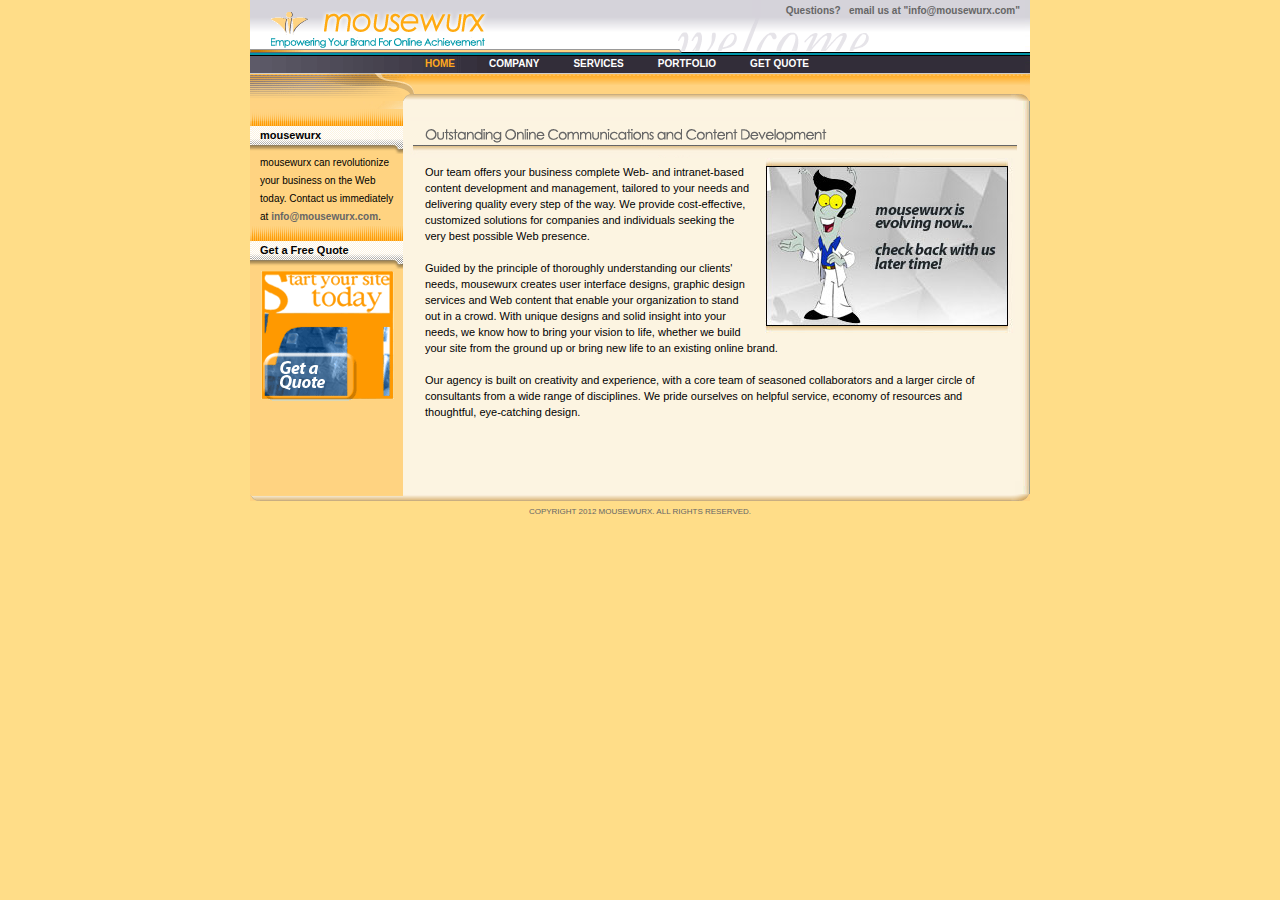
<file: index.html>
<!DOCTYPE HTML PUBLIC "-//W3C//DTD HTML 4.01 Transitional//EN" "http://www.w3.org/TR/html4/loose.dtd">

<html>

<head>

	<title>:: mousewurx ::</title>

	<meta http-equiv="Content-Type" CONTENT="text/html; charset=iso-8859-1">

	<meta name="keywords" content="mousewurx, mousewurx.com">

	<meta name="description" content="">

	<link rel="stylesheet" media="all" type="text/css" href="/css/default.css">

</head>

<body>

	<div id="container">

		<div id="header">

			<div class="header">Questions?&nbsp;&nbsp; email us at "<a
					href="mailto:info@mousewurx.com">info@mousewurx.com</a>"</div>

		</div>

		<div id="nav">

			<ul>

				<li id="navfont">HOME</li>

				<li><a href="/company/index.html" class="navfont">COMPANY</a></li>

				<li><a href="/services/index.html" class="navfont">SERVICES</a></li>

				<li><a href="/portfolio/index.html" class="navfont">PORTFOLIO</a></li>

				<li><a href="/quote/index.html" class="navfont">GET QUOTE</a></li>

			</ul>

		</div>

		<div id="navbottom"></div>

		<div id="bgtop"></div>

		<div id="left">

			<div class="lefttop">mousewurx</div>

			<div class="left01">mousewurx can revolutionize your business on the Web today. Contact us immediately at <a
					href="mailto:info@mousewurx.com"><strong>info@mousewurx.com</strong></a>.</div>

			<div class="leftmiddle">Get a Free Quote</div>

			<div class="left02"><a href="/quote/quote.html"><img src="/images/left_quote.gif" width="135" height="132"
						border="0"></a></div>

		</div>

		<div id="main">

			<div class="maintop"></div>

			<div class="main01"><img src="/images/thumbnail_00.jpg" width="250" height="175" border="0"
					style="margin-left:10px; " align="right"><img src="/images/shim.gif" width="1" height="6" border="0"><br />

				Our team offers your business complete Web- and intranet-based content development and management, tailored to
				your needs and delivering quality every step of the way.

				We provide cost-effective, customized solutions for companies and individuals seeking the very best possible Web
				presence.<br /><br />

				Guided by the principle of thoroughly understanding our clients' needs, mousewurx creates user interface
				designs, graphic design services and Web content that enable your organization to stand out in a crowd.

				With unique designs and solid insight into your needs, we know how to bring your vision to life, whether we
				build your site from the ground up or bring new life to an existing online brand.<br /><br />

				Our agency is built on creativity and experience, with a core team of seasoned collaborators and a larger circle
				of consultants from a wide range of disciplines.

				We pride ourselves on helpful service, economy of resources and thoughtful, eye-catching design.

			</div>

			<div id="clearfooter"></div>

		</div>

		<div id="footer">

			<div id="bgbottom"></div>

			<div class="footer">COPYRIGHT 2012 MOUSEWURX. ALL RIGHTS RESERVED.</div>

		</div>

	</div>

</body>

</html>
</file>
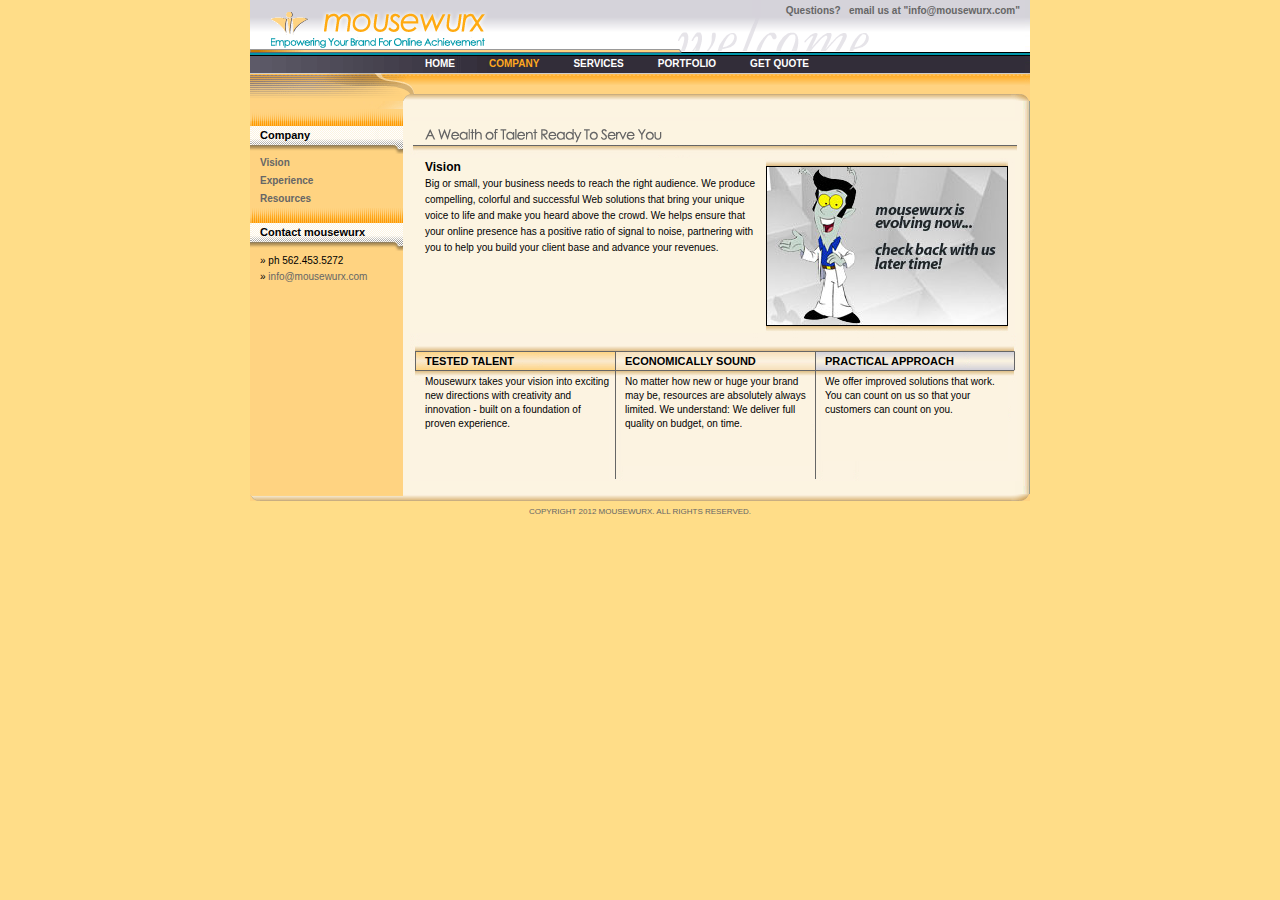
<file: company/index.html>
<!DOCTYPE HTML PUBLIC "-//W3C//DTD HTML 4.01 Transitional//EN" "http://www.w3.org/TR/html4/loose.dtd">
<html>
  <head>
    <title>:: mousewurx ::</title>
	<meta http-equiv="Content-Type" CONTENT="text/html; charset=iso-8859-1">
	<meta name="keywords" content="mousewurx, mousewurx.com">
	<meta name="description" content="">
	<link rel="stylesheet" media="all" type="text/css" href="/css/default.css">
	<script type="text/javascript" src="cs1.js"></script>
	<!-- GOOGLE ANALYTICS START -->
	<script type="text/javascript">
  	var _gaq = _gaq || [];
  	_gaq.push(['_setAccount', 'UA-34902167-1']);
  	_gaq.push(['_setDomainName', 'mousewurx.com']);
  	_gaq.push(['_trackPageview']);
  	(function() {
    	var ga = document.createElement('script'); ga.type = 'text/javascript'; ga.async = true;
    	ga.src = ('https:' == document.location.protocol ? 'https://ssl' : 'http://www') + '.google-analytics.com/ga.js';
    	var s = document.getElementsByTagName('script')[0]; s.parentNode.insertBefore(ga, s);
  	})();
	</script>
	<!-- GOOGLE ANALYTICS END -->
  </head>
  <body>
    <div id="container">
	  <div id="header">
	    <div class="header">Questions?&nbsp;&nbsp; email us at "<a href="mailto:info@mousewurx.com">info@mousewurx.com</a>"</div>
	  </div>
	  <div id="nav">
	    <ul>
	    <li><a href="/index.html" class="navfont">HOME</a></li>
	    <li id="navfont">COMPANY</li>
	    <li><a href="/services/index.html" class="navfont">SERVICES</a></li>
	    <li><a href="/portfolio/index.html" class="navfont">PORTFOLIO</a></li>
	    <li><a href="/quote/index.html" class="navfont">GET QUOTE</a></li>
	    </ul>
	  </div>
	  <div id="navbottom"></div>
	  <div id="bgtop"></div>
	  <div id="left">
	    <div class="lefttop">Company</div>
	    <div id="tablist" class="left02">
		  <a href="" onclick="return expandcontent('sc1', this)">Vision</a><br />
		  <a href="" onclick="return expandcontent('sc2', this)">Experience</a><br />
		  <a href="" onclick="return expandcontent('sc3', this)">Resources</a>
	    </div>
	    <div class="leftmiddle">Contact mousewurx</div>
		<div class="left03">
		  &raquo; ph 562.453.5272<br />
		  &raquo; <a href="mailto:info@mousewurx.com">info@mousewurx.com</a>
		</div>
	  </div>
	  <div id="main">
	    <div class="maintop_company"></div>
		<div id="tabcontentcontainer" class="main01">
		  <div id="sc1" class="tabcontent">
			<div class="main01_a">
			  <span class="text01">Vision</span><br />
			  Big or small, your business needs to reach the right audience. We produce compelling, colorful and successful Web solutions that bring your unique voice to life and make you heard above the crowd.
			  We helps ensure that your online presence has a positive ratio of signal to noise, partnering with you to help you build your client base and advance your revenues.
			</div>
			<div class="main01_b"><img src="/images/thumbnail_000.jpg" width="240" height="158" alt="" border="0"></div>
		  </div>
		  <div id="sc2" class="tabcontent">
			<div class="main01_a">
			  <span class="text01">Experience</span><br />
			  Personalized service by professionals: That's what mousewurx brings you every day. Our extensive experience in multiple fields of Web and content production is ready for you to harness and put to work where you need it.
			  We offer exceptional design sensibility, reliable hosting services and rock solid technical compatibility with an emphasis on results.
			</div>
			<div class="main01_b"><img src="/images/thumbnail_000.jpg" width="240" height="158" alt="" border="0"></div>
		  </div>
		  <div id="sc3" class="tabcontent">
			<div class="main01_a">
			  <span class="text01">Resources</span><br />
			  Mousewurx unites the talents of a unique mix of producers, designers, developers and writers with a single goal in mind:
			  To create superior quality websites at an affordable cost. You'll be amazed at what we can do for your brand.
			</div>
			<div class="main01_b"><img src="/images/thumbnail_000.jpg" width="240" height="158" alt="" border="0"></div>
		  </div>
		</div>
	    <div class="mainbottom">
		  <div class="mainbottom_a">
			<span class="mainbottom_title">TESTED TALENT</span><br />
			Mousewurx takes your vision into exciting new directions with creativity and innovation - built on a foundation of proven experience.
		  </div>
		  <div class="mainbottom_b">
			<span class="mainbottom_title">ECONOMICALLY SOUND</span><br />
			No matter how new or huge your brand may be, resources are absolutely always limited. We understand: We deliver full quality on budget, on time.
		  </div>
		  <div class="mainbottom_c">
			<span class="mainbottom_title">PRACTICAL APPROACH</span><br />
			We offer improved solutions that work. You can count on us so that your customers can count on you.
		  </div>
		</div>
		<div id="clearfooter"></div>
	  </div>
	  <div id="footer">
	    <div id="bgbottom"></div>
		<div class="footer">COPYRIGHT 2012 MOUSEWURX. ALL RIGHTS RESERVED.</div>
	  </div>
    </div>
  </body>
</html>
</file>
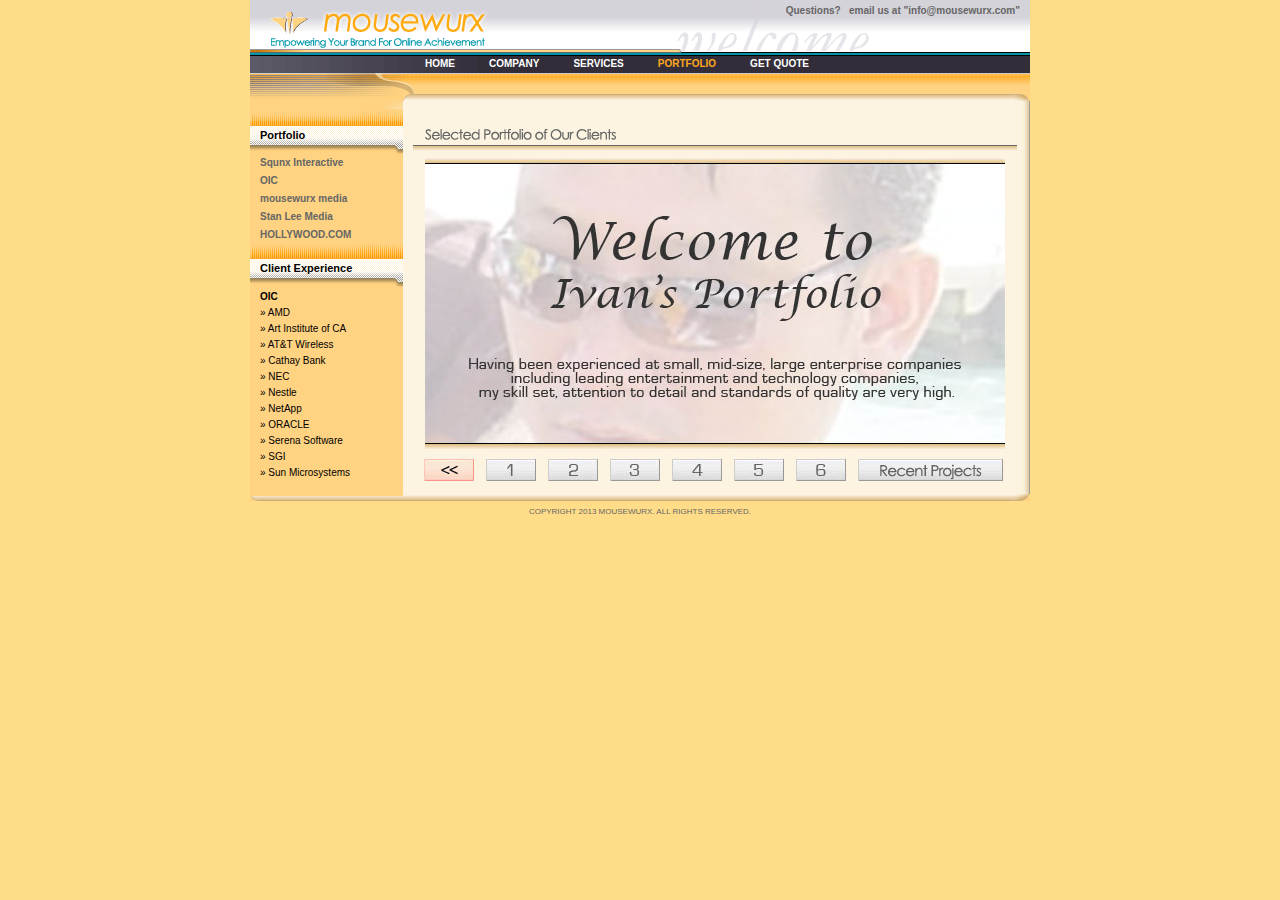
<file: portfolio/index.html>
<!DOCTYPE HTML PUBLIC "-//W3C//DTD HTML 4.01 Transitional//EN" "http://www.w3.org/TR/html4/loose.dtd">
<html>
  <head>
    <title>:: mousewurx ::</title>
	<meta http-equiv="Content-Type" CONTENT="text/html; charset=iso-8859-1">
	<meta name="keywords" content="mousewurx, mousewurx.com">
	<meta name="description" content="">
	<link rel="stylesheet" media="all" type="text/css" href="/css/default.css">
	<script type="text/javascript" src="cs2.js"></script>
	<link rel="stylesheet" type="text/css" href="css/tabs_2.css"/>	
	<script src="js/jquery.tools.min.js"></script>
	<!-- GOOGLE ANALYTICS START -->
	<script type="text/javascript">
  	var _gaq = _gaq || [];
  	_gaq.push(['_setAccount', 'UA-34902167-1']);
  	_gaq.push(['_setDomainName', 'mousewurx.com']);
  	_gaq.push(['_trackPageview']);
  	(function() {
    	var ga = document.createElement('script'); ga.type = 'text/javascript'; ga.async = true;
    	ga.src = ('https:' == document.location.protocol ? 'https://ssl' : 'http://www') + '.google-analytics.com/ga.js';
    	var s = document.getElementsByTagName('script')[0]; s.parentNode.insertBefore(ga, s);
  	})();
	</script>
	<!-- GOOGLE ANALYTICS END -->
  </head>
  <body>
    <div id="container">
	  <div id="header">
	    <div class="header">Questions?&nbsp;&nbsp; email us at "<a href="mailto:info@mousewurx.com">info@mousewurx.com</a>"</div>
	  </div>
	  <div id="nav">
	    <ul>
	    <li><a href="/index.html" class="navfont">HOME</a></li>
	    <li><a href="/company/index.html" class="navfont">COMPANY</a></li>
	    <li><a href="/services/index.html" class="navfont">SERVICES</a></li>
	    <li id="navfont">PORTFOLIO</li>
	    <li><a href="/quote/index.html" class="navfont">GET QUOTE</a></li>
	    </ul>
	  </div>
	  <div id="navbottom"></div>
	  <div id="bgtop"></div>
	  <div id="left">
	    <div class="lefttop">Portfolio</div>
	    <div id="tablist" class="left02">
		  <a href="" onclick="return expandcontent('sc1', this)">Squnx Interactive</a><br>
		  <a href="" onclick="return expandcontent('sc2', this)">OIC</a><br>
		  <a href="" onclick="return expandcontent('sc3', this)">mousewurx media</a><br>
		  <a href="" onclick="return expandcontent('sc4', this)">Stan Lee Media</a><br>
		  <a href="" onclick="return expandcontent('sc5', this)">HOLLYWOOD.COM</a>
	    </div>
	    <div class="leftmiddle">Client Experience</div>
		<div id="tabcontentcontainer" class="left03">
		  <div id="sc1" class="tabcontent">
		    <strong>Squnx Interactive</strong><br />
		    &raquo; FXVIP Services<br />
		    &raquo; OIC<br />
		    &raquo; THE GASP COMPANY<br />
		    &raquo; Virtu Wood Flooring<br />
		    &raquo; Western Pacific<br />&nbsp; &nbsp;Storage Solutions
		  </div>
		  <div id="sc2" class="tabcontent">
		    <strong>OIC</strong><br />
		    &raquo; AMD<br />
			&raquo; Art Institute of CA<br />
			&raquo; AT&T Wireless<br />
		    &raquo; Cathay Bank<br />
		    &raquo; NEC<br />
		    &raquo; Nestle<br />
			&raquo; NetApp<br />
			&raquo; ORACLE<br />
			&raquo; Serena Software<br />
			&raquo; SGI<br />
			&raquo; Sun Microsystems
		  </div>
		  <div id="sc3" class="tabcontent">
			<strong>mousewurx media</strong><br />
			&raquo; Ambassador Hotel<br />
			&raquo; Aquifur Mineral Water<br />
			&raquo; Everland Investments<br />
			&raquo; GUYSMIDT - GM<br />
			&raquo; IHOP (demo site)<br />
			&raquo; Infusient<br />
			&raquo; ProCorp Studios<br />
			&raquo; Rey-Crest Roofing
		  </div>
		  <div id="sc4" class="tabcontent">
			<strong>Stan Lee Media</strong><br />
			&raquo; Stan Lee Media 2000<br />
			&raquo; Back Street Project<br />&nbsp; &nbsp;2000
		  </div>
		  <div id="sc5" class="tabcontent">
			<strong>HOLLYWOOD.COM</strong><br />
			&raquo; SHOWEST 2000 PARIS<br />&nbsp; &nbsp;AND LAS VEGAS<br />
			&raquo; The 42nd GRAMMY<br />&nbsp; &nbsp;AWARDS<br />
			&raquo; Sex & Romance<br />
			&raquo; The Powerful Women<br />&nbsp; &nbsp;in Hollywood History<br />
			&raquo; The Miss Hawaiian<br />&nbsp; &nbsp;Tropic International<br />&nbsp; &nbsp;Mexico 2000 Finals<br />
			&raquo; Travolta's "Battlefield<br />&nbsp; &nbsp;Earth"
		  </div>
		</div>
	  </div>
	  <div id="main">

<!-- root element for everything -->
<div id="scroll">
	<!-- scrollable items -->
	<div id="tools">
		<!-- empty slot -->
		<div class="tool">&nbsp;</div>
		<!-- portfolio 1 -->
		<div class="tool">
			<div class="maintop_portfolio1"></div>
			<div class="img" id="tool"><a href="http://stanleemedia.mousewurx.com/" target="_new"><img src="images/thumbnail_11.jpg" width="180" height="120" /></a>
		    	<div class="desc">Stan Lee Media 2000</div>
			</div>
			<div class="img"><a href="http://bsp.mousewurx.com/home.html" target="_new"><img src="images/thumbnail_12.jpg" width="180" height="120" /></a>
		    	<div class="desc">Back Street Project 2000</div>
			</div>
			<div class="img"><a href="http://hollywood.com/" target="_new"><img src="images/thumbnail_13.jpg" width="180" height="120" /></a>
		    	<div class="desc">HOLLYWOOD.COM</div>
			</div>
			<div class="img" id="tool"><a href="http://oic.mousewurx.com/" target="_new"><img src="images/thumbnail_14.jpg" width="180" height="120"></a>
		    	<div class="desc">OIC</div>
			</div>
			<div class="img"><a href="http://08smi002.mousewurx.com/sas2008.html" target="_new"><img src="images/thumbnail_15.jpg" width="180" height="120"></a>
		    	<div class="desc">Sun Analyst Summit 2008</div>
			</div>
			<div class="img"><a href="http://att.mousewurx.com/" target="_new"><img src="images/thumbnail_16.jpg" width="180" height="120"></a>
		    	<div class="desc">AT&T Wireless 2004</div>
			</div>
		</div>
		<!-- portfolio 2 -->
		<div class="tool">
			<div class="maintop_portfolio2"></div>
			<div class="img" id="tool"><a href="http://guyschmidt.mousewurx.com/" target="_new"><img src="images/thumbnail_21.jpg" width="180" height="120"></a>
		    	<div class="desc">GUYSMIDT AUTOGROUP 2001</div>
			</div>
			<div class="img"><a href="http://ambassadorspa.mousewurx.com/" target="_new"><img src="images/thumbnail_22.jpg" width="180" height="120"></a>
		    	<div class="desc">Ambassador Spa Hotel 2001</div>
			</div>
			<div class="img"><a href="http://reycrest.mousewurx.com/" target="_new"><img src="images/thumbnail_23.jpg" width="180" height="120"></a>
		    	<div class="desc">Rey-Crest Roofing Company</div>
			</div>
			<div class="img"><a href="http://procorp.mousewurx.com/" target="_new"><img src="images/thumbnail_26.jpg" width="180" height="120"></a>
		    	<div class="desc">ProCorp Web Studios 2001</div>
			</div>
			<div class="img"><a href="http://mousewurx.com/portfolio/imfusient/" target="_new"><img src="images/thumbnail_25.jpg" width="180" height="120"></a>
		    	<div class="desc">Infusient LLC 2002</div>
			</div>
			<div class="img" id="tool"><a href="http://everland.mousewurx.com/" target="_new"><img src="images/thumbnail_24.jpg" width="180" height="120"></a>
		    	<div class="desc">Everland Investments 2006</div>
			</div>
		</div>
		<!-- portfolio 3 -->
		<div class="tool">
			<div class="maintop_portfolio3"></div>
			<div class="img" id="tool"><a href="http://08smi122.mousewurx.com/" target="_new"><img src="images/thumbnail_31.jpg" width="180" height="120"></a>
		    	<div class="desc">Sun Solaris Web Event 2008</div>
			</div>
			<div class="img"><a href="http://08smi028.mousewurx.com/" target="_new"><img src="images/thumbnail_32.jpg" width="180" height="120"></a>
		    	<div class="desc">Sun Open Storage Solutions</div>
			</div>
			<div class="img"><a href="http://sunmicrosystems.mousewurx.com/02.SMI.685.BladeAware/" target="_new"><img src="images/thumbnail_33.jpg" width="180" height="120"></a>
		    	<div class="desc">Sun's Blade Computing Platform</div>
			</div>
			<div class="img" id="tool"><a href="http://mousewurx.com/portfolio/SunMicrosystems/V-Force/vforce.exe" target="_new"><img src="images/thumbnail_34.jpg" width="180" height="120"></a>
		    	<div class="desc">V-Force Training CD 2002</div>
			</div>
			<div class="img"><a href="http://sunmicrosystems.mousewurx.com/05.SMI.062.JBISDKCD/" target="_new"><img src="images/thumbnail_35.jpg" width="180" height="120"></a>
		    	<div class="desc">Java Business Integration 2005</div>
			</div>
			<div class="img"><a href="http://mousewurx.com/portfolio/SunMicrosystems/03.SMI.807.McClaren/" target="_new"><img src="images/thumbnail_36.jpg" width="180" height="120"></a>
		    	<div class="desc">Sun's McLaren Cyber Cafe 2003</div>
			</div>
		</div>
		<!-- portfolio 4 -->
		<div class="tool">
			<div class="maintop_portfolio4"></div>
			<div class="img" id="tool"><a href="http://07ser005.mousewurx.com/" target="_new"><img src="images/thumbnail_41.jpg" width="180" height="120"></a>
		    	<div class="desc">Serena xChange 2007</div>
			</div>
			<div class="img"><a href="http://virtufloors.com/" target="_new"><img src="images/thumbnail_42.jpg" width="180" height="120"></a>
		    	<div class="desc">Virtu Floors: <a href="http://2010.virtufloors.com/" target="_new"><strong>2010</strong></a> | <a href="http://virtufloors.com/" target="_new"><strong>2011</strong></a> | <a href="http://blog.virtufloors.com/" target="_new"><strong>Blog</strong></a></div>
			</div>
			<div class="img"><a href="http://fxvipservice.com" target="_new"><img src="images/thumbnail_01.jpg" width="180" height="120"></a>
		    	<div class="desc">FXVIP Services 2011</div>
			</div>
			<div class="img" id="tool"><a href="http://oic.mousewurx.com/04.AI.014.Microsite/" target="_new"><img src="images/thumbnail_45.jpg" width="180" height="120"></a>
		    	<div class="desc">Art Institute of L.A. 2004</div>
			</div>
			<div class="img"><a href="http://wpss.thegaspcompany.com/" target="_new"><img src="images/thumbnail_44.jpg" width="180" height="120"></a>
		    	<div class="desc">Western Pacific Storage 2009</div>
			</div>
			<div class="img"><a href="http://cpakang.mousewurx.com/" target="_new"><img src="images/thumbnail_65.jpg" width="180" height="120"></a>
		    	<div class="desc">Jye Kang CPA, Inc. 2010</div>
			</div>
		</div>
		<!--
			<div class="img"><a href="http://oic.mousewurx.com/06.SER.077.SerenaLogoExchange/" target="_new"><img src="images/thumbnail_46_Serena_Logo_Exchange.jpg" width="180" height="120"></a>
		    	<div class="desc">Serena Logo Exchange</div>
			</div>
			<div class="img"><a href="http://oic.squnx.com/04.SGI.209.NovInstalledBaseCD/" target="_new"><img src="images/thumbnail_43.jpg" width="180" height="120"></a>
		    	<div class="desc">SGI: Altix Installations CD</div>
			</div>
		-->
		<!-- portfolio 5 -->
		<div class="tool">
			<div class="maintop_portfolio5"></div>
			<div class="img" id="tool"><a href="http://oic.mousewurx.com/07.SER.117.SerenaVailMashupEmailTemplate/SERENA_VailmashupEblast.html" target="_new"><img src="images/thumbnail_51.jpg" width="180" height="120"></a>
		    	<div class="desc">Serena Mashup Composer</div>
			</div>
			<div class="img"><a href="http://oic.mousewurx.com/10.OAI.067.Unified%20Storage%20Webcast%20Eblast/" target="_new"><img src="images/thumbnail_52.jpg" width="180" height="120"></a>
		    	<div class="desc">ORACLE: Live Webcast</div>
			</div>
			<div class="img"><a href="http://oic.mousewurx.com/06.SER.eBlast/eblast.html" target="_new"><img src="images/thumbnail_53.jpg" width="180" height="120"></a>
		    	<div class="desc">Change Management Webinar</div>
			</div>
			<div class="img" id="tool"><a href="http://oic.mousewurx.com/07.NEC.004.MarketingProgram/03_nec_eblast.html" target="_new"><img src="images/thumbnail_54.jpg" width="180" height="120"></a>
		    	<div class="desc">NEC Marketing Program</div>
			</div>
			<div class="img"><a href="http://oic.mousewurx.com/08.Nestle.eBlast/powerbar.html" target="_new"><img src="images/thumbnail_55.jpg" width="180" height="120"></a>
		    	<div class="desc">Ironman POWERBAR Events</div>
			</div>
			<div class="img"><a href="http://oic.mousewurx.com/10.DNB.005.Webcast%20Email%20Template/" target="_new"><img src="images/thumbnail_56.jpg" width="180" height="120"></a>
		    	<div class="desc">D&amp;B Webcast eBlast Template</div>
			</div>
		</div>
		<!-- portfolio 6 -->
		<div class="tool">
			<div class="maintop_portfolio6"></div>
			<div class="img" id="tool"><a href="http://intrahop.mousewurx.com/home.html" target="_new"><img src="images/thumbnail_61.jpg" width="180" height="120"></a>
		    	<div class="desc">IHOP intranet (demo) 2001</div>
			</div>
			<div class="img"><a href="http://free-english.mousewurx.com/" target="_new"><img src="images/thumbnail_62.jpg" width="180" height="120"></a>
		    	<div class="desc">Free English World (demo) 2001</div>
			</div>
			<div class="img"><a href="http://aquifur.mousewurx.com/" target="_new"><img src="images/thumbnail_64.jpg" width="180" height="120"></a>
		    	<div class="desc">Aquifur Mineral Water 2001</div>
			</div>
            <!--
			<div class="img" id="tool"><a href="http://billionlotto.mousewurx.com/" target="_new"><img src="images/thumbnail_63.jpg" width="180" height="120"></a>
		    	<div class="desc">Billion Dollar Challenge 2001</div>
			</div>
            -->
			<div class="img" id="tool"><a href="http://oic.mousewurx.com/08.NAP.005.CampaignKitRefresh/RegPage_General_v2.html" target="_new"><img src="images/thumbnail_66.jpg" width="180" height="120"></a>
		    	<div class="desc">NetApp Event Registration 2008</div>
			</div>
			<div class="img"><a href="http://byronwagner.mousewurx.com//" target="_new"><img src="images/thumbnail_06.jpg" width="180" height="120"></a>
		    	<div class="desc">Byron Wagner 2012</div>
			</div>
			<div class="img"><a href="http://nexon.mousewurx.com/" target="_new"><img src="images/thumbnail_05.jpg" width="180" height="120"></a>
		    	<div class="desc">Nexon (Test Assignment) 2013</div>
			</div>
		</div>
		<!-- portfolio Recent Projects-->
		<div class="tool">
			<div class="maintop_portfolioR"></div>
			<div class="img"><a href="http://selfhelpworks.mousewurx.com/" target="_new"><img src="images/thumbnail_46.jpg" width="180" height="120"></a>
		    	<div class="desc">Self Help Works 2012 (dev site)</div>
			</div>
			<div class="img"><a href="http://www.creativityatwork.org/" target="_new"><img src="images/thumbnail_creativityAtWork.jpg" width="180" height="120"></a>
		    	<div class="desc">Creativity At Work 2012</div>
			</div>
			<div class="img"><a href="http://www.obamasuperpac.com" target="_new"><img src="images/thumbnail_43.jpg" width="180" height="120"></a>
		    	<div class="desc">OBAMA SUPERPAC 2012</div>
			</div>
			<div class="img"><a href="http://www.mousewurx.com/projects/plantronics/Contact_Center_Email_1207/ContactCenter.html" target="_new"><img src="images/thumbnail_plantronicsEmail.jpg" width="180" height="120"></a>
		    	<div class="desc">plantronics: <a href="http://www.mousewurx.com/projects/plantronics/Contact_Center_Email_1207/ContactCenter.html" target="_new"><strong>July</strong></a> | <a href="http://www.mousewurx.com/projects/plantronics/Contact_Center_Email_1208/ContactCenter_General.html" target="_new"><strong>Aug</strong></a> | <a href="http://www.mousewurx.com/projects/plantronics/Contact_Center_Email_1209/ContactCenter_General.html" target="_new"><strong>Sep</strong></a></div>
			</div>
			<div class="img"><a href="http://thegaspcompany.com" target="_new"><img src="images/thumbnail_04.jpg" width="180" height="120"></a>
		    	<div class="desc">The Gasp Company 2013</div>
			</div>
			<div class="img"><a href="http://cetera.mousewurx.com/BrokerDealerCenter_CFS/Portal/29338253.asp" target="_new"><img src="images/thumbnail_03.jpg" width="180" height="120"></a>
		    	<div class="desc">Cetera Financial Group 2013</div>
			</div>
		</div>
	</div>
	<!-- intro "page" -->
	<div id="intro" class="tool">
		<div class="maintop_portfolio"></div>
		<img width="580" height="292" src="images/intro.jpg" />
	</div>
	<!-- required for IE6/IE7 -->
	<br clear="all" />
	<!-- thumbnails -->
	<div id="thumbs" class="t">
		<!-- intro page navi button -->
		<a id="t0" class="active"></a>
		<!-- scrollable navigator root element -->
		<div class="navi">
			<a style="display:none"></a>
			<a id="t1"></a>
			<a id="t2"></a>
			<a id="t3"></a>
			<a id="t4"></a>
			<a id="t5"></a>
			<a id="t6"></a>
			<a id="tR"></a>
		</div>
	</div>
</div>
<script>
// initialize scrollable and return the programming API
var api = $("#scroll").scrollable({
	items: '#tools'
// use the navigator plugin
}).navigator().data("scrollable");
// this callback does the special handling of our "intro page"
api.onBeforeSeek(function(e, i) {
	// when on the first item: hide the intro
	if (i) {
		$("#intro").fadeOut("slow");
		// dirty hack for IE7-. cannot explain
		if ($.browser.msie && $.browser.version < 8) {
			$("#intro").hide();
		}
	// otherwise show the intro
	} else {
		$("#intro").fadeIn(1000);
	}
	// toggle activity for the intro thumbnail
	$("#t0").toggleClass("active", i == 0);
});
// a dedicated click event for the intro thumbnail
$("#t0").click(function() {
	// seek to the beginning (the hidden first item)
	$("#scroll").scrollable().begin();
});
</script>

		<div id="clearfooter"></div>
	  </div>
	  <div id="footer">
	    <div id="bgbottom"></div>
		<div class="footer">COPYRIGHT 2013 MOUSEWURX. ALL RIGHTS RESERVED.</div>
	  </div>
    </div>
  </body>
</html>
</file>
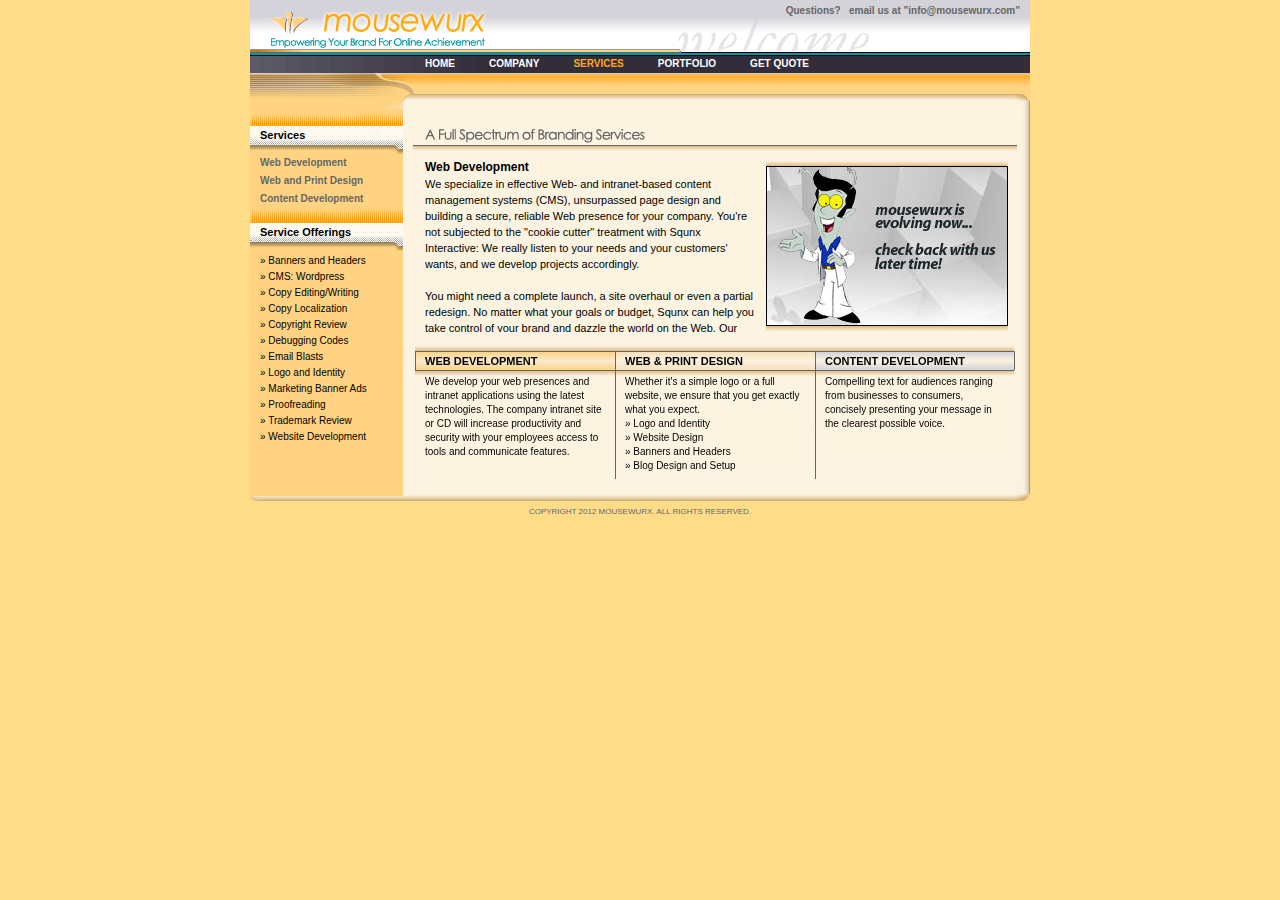
<file: services/index.html>
<!DOCTYPE HTML PUBLIC "-//W3C//DTD HTML 4.01 Transitional//EN" "http://www.w3.org/TR/html4/loose.dtd">
<html>
  <head>
    <title>:: mousewurx ::</title>
	<meta http-equiv="Content-Type" CONTENT="text/html; charset=iso-8859-1">
	<meta name="keywords" content="mousewurx, mousewurx.com">
	<meta name="description" content="">
	<link rel="stylesheet" media="all" type="text/css" href="/css/default.css">
	<script type="text/javascript" src="cs1.js"></script>
	<!-- GOOGLE ANALYTICS START -->
	<script type="text/javascript">
  	var _gaq = _gaq || [];
  	_gaq.push(['_setAccount', 'UA-34902167-1']);
  	_gaq.push(['_setDomainName', 'mousewurx.com']);
  	_gaq.push(['_trackPageview']);
  	(function() {
    	var ga = document.createElement('script'); ga.type = 'text/javascript'; ga.async = true;
    	ga.src = ('https:' == document.location.protocol ? 'https://ssl' : 'http://www') + '.google-analytics.com/ga.js';
    	var s = document.getElementsByTagName('script')[0]; s.parentNode.insertBefore(ga, s);
  	})();
	</script>
	<!-- GOOGLE ANALYTICS END -->
  </head>
  <body>
    <div id="container">
	  <div id="header">
	    <div class="header">Questions?&nbsp;&nbsp; email us at "<a href="mailto:info@mousewurx.com">info@mousewurx.com</a>"</div>
	  </div>
	  <div id="nav">
	    <ul>
	    <li><a href="/index.html" class="navfont">HOME</a></li>
	    <li><a href="/company/index.html" class="navfont">COMPANY</a></li>
	    <li id="navfont">SERVICES</li>
	    <li><a href="/portfolio/index.html" class="navfont">PORTFOLIO</a></li>
	    <li><a href="/quote/index.html" class="navfont">GET QUOTE</a></li>
	    </ul>
	  </div>
	  <div id="navbottom"></div>
	  <div id="bgtop"></div>
	  <div id="left">
	    <div class="lefttop">Services</div>
	    <div id="tablist" class="left02">
		  <a href="" onclick="return expandcontent('sc1', this)">Web Development</a><br />
		  <a href="" onclick="return expandcontent('sc2', this)">Web and Print Design</a><br />
		  <a href="" onclick="return expandcontent('sc3', this)">Content Development</a>
	    </div>
	    <div class="leftmiddle">Service Offerings</div>
		<div class="left03">
		  &raquo; Banners and Headers<br>
		  &raquo; CMS: Wordpress<br>
		  &raquo; Copy Editing/Writing<br>
		  &raquo; Copy Localization<br>
		  &raquo; Copyright Review<br>
		  &raquo; Debugging Codes<br>
		  &raquo; Email Blasts<br>
		  &raquo; Logo and Identity<br>
		  &raquo; Marketing Banner Ads<br>
		  &raquo; Proofreading<br>
		  &raquo; Trademark Review<br>
		  &raquo; Website Development
		</div>
	  </div>
	  <div id="main">
	    <div class="maintop_services"></div>
		<div id="tabcontentcontainer" class="main01">
		  <div id="sc1" class="tabcontent">
			<div class="main01_a">
			  <span class="text01">Web Development</span><br />
			  <iframe id="datamain" src="index1.html" width="330" height="156" marginwidth="0" marginheight="0" hspace="0" vspace="0" frameborder="0" scrolling="yes"></iframe>
			</div>
			<div class="main01_b"><img src="/images/thumbnail_000.jpg" width="240" height="158" alt="" border="0"></div>
		  </div>
		  <div id="sc2" class="tabcontent">
			<div class="main01_a">
			  <span class="text01">Web and Print Design</span><br />
			  <iframe id="datamain" src="index2.html" width="330" height="156" marginwidth="0" marginheight="0" hspace="0" vspace="0" frameborder="0" scrolling="yes"></iframe>
			</div>
			<div class="main01_b"><img src="/images/thumbnail_000.jpg" width="240" height="158" alt="" border="0"></div>
		  </div>
		  <div id="sc3" class="tabcontent">
			<div class="main01_a">
			  <span class="text01">Content Development</span><br />
			  <iframe id="datamain" src="index3.html" width="330" height="156" marginwidth="0" marginheight="0" hspace="0" vspace="0" frameborder="0" scrolling="yes"></iframe>
			</div>
			<div class="main01_b"><img src="/images/thumbnail_000.jpg" width="240" height="158" alt="" border="0"></div>
		  </div>
		</div>
	    <div class="mainbottom">
		  <div class="mainbottom_a">
			<span class="mainbottom_title">WEB DEVELOPMENT</span><br />
			We develop your web presences and intranet applications using the latest technologies. The company intranet site or CD will increase productivity and security with your employees access to tools and communicate features.
		  </div>
		  <div class="mainbottom_b">
			<span class="mainbottom_title">WEB &amp; PRINT DESIGN</span><br />
			Whether it's a simple logo or a full website, we ensure that you get exactly what you expect.<br>
			&raquo; Logo and Identity<br>
			&raquo; Website Design<br>
			&raquo; Banners and Headers<br>
			&raquo; Blog Design and Setup 
		  </div>
		  <div class="mainbottom_c">
			<span class="mainbottom_title">CONTENT DEVELOPMENT</span><br />
			Compelling text for audiences ranging from businesses to consumers, concisely presenting your message in the clearest possible voice.
		  </div>
		</div>
		<div id="clearfooter"></div>
	  </div>
	  <div id="footer">
	    <div id="bgbottom"></div>
		<div class="footer">COPYRIGHT 2012 MOUSEWURX. ALL RIGHTS RESERVED.</div>
	  </div>
    </div>
  </body>
</html>
</file>
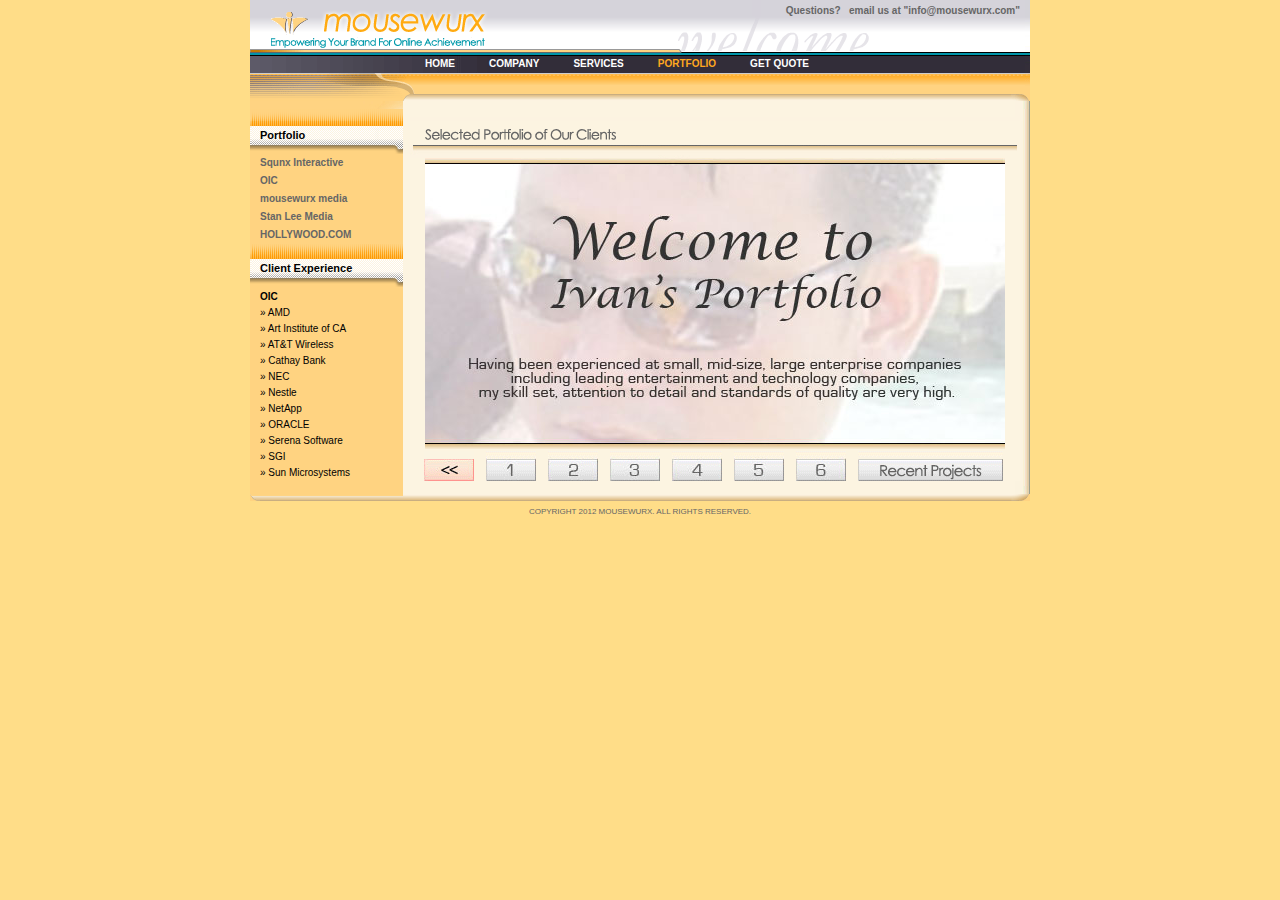
<file: portfolio/index_13.0429.html>
<!DOCTYPE HTML PUBLIC "-//W3C//DTD HTML 4.01 Transitional//EN" "http://www.w3.org/TR/html4/loose.dtd">
<html>
  <head>
    <title>:: mousewurx ::</title>
	<meta http-equiv="Content-Type" CONTENT="text/html; charset=iso-8859-1">
	<meta name="keywords" content="mousewurx, mousewurx.com">
	<meta name="description" content="">
	<link rel="stylesheet" media="all" type="text/css" href="/css/default.css">
	<script type="text/javascript" src="cs2.js"></script>
	<link rel="stylesheet" type="text/css" href="css/tabs_2.css"/>	
	<script src="js/jquery.tools.min.js"></script>
	<!-- GOOGLE ANALYTICS START -->
	<script type="text/javascript">
  	var _gaq = _gaq || [];
  	_gaq.push(['_setAccount', 'UA-34902167-1']);
  	_gaq.push(['_setDomainName', 'mousewurx.com']);
  	_gaq.push(['_trackPageview']);
  	(function() {
    	var ga = document.createElement('script'); ga.type = 'text/javascript'; ga.async = true;
    	ga.src = ('https:' == document.location.protocol ? 'https://ssl' : 'http://www') + '.google-analytics.com/ga.js';
    	var s = document.getElementsByTagName('script')[0]; s.parentNode.insertBefore(ga, s);
  	})();
	</script>
	<!-- GOOGLE ANALYTICS END -->
  </head>
  <body>
    <div id="container">
	  <div id="header">
	    <div class="header">Questions?&nbsp;&nbsp; email us at "<a href="mailto:info@mousewurx.com">info@mousewurx.com</a>"</div>
	  </div>
	  <div id="nav">
	    <ul>
	    <li><a href="/index.html" class="navfont">HOME</a></li>
	    <li><a href="/company/index.html" class="navfont">COMPANY</a></li>
	    <li><a href="/services/index.html" class="navfont">SERVICES</a></li>
	    <li id="navfont">PORTFOLIO</li>
	    <li><a href="/quote/index.html" class="navfont">GET QUOTE</a></li>
	    </ul>
	  </div>
	  <div id="navbottom"></div>
	  <div id="bgtop"></div>
	  <div id="left">
	    <div class="lefttop">Portfolio</div>
	    <div id="tablist" class="left02">
		  <a href="" onclick="return expandcontent('sc1', this)">Squnx Interactive</a><br>
		  <a href="" onclick="return expandcontent('sc2', this)">OIC</a><br>
		  <a href="" onclick="return expandcontent('sc3', this)">mousewurx media</a><br>
		  <a href="" onclick="return expandcontent('sc4', this)">Stan Lee Media</a><br>
		  <a href="" onclick="return expandcontent('sc5', this)">HOLLYWOOD.COM</a>
	    </div>
	    <div class="leftmiddle">Client Experience</div>
		<div id="tabcontentcontainer" class="left03">
		  <div id="sc1" class="tabcontent">
		    <strong>Squnx Interactive</strong><br />
		    &raquo; FXVIP Services<br />
		    &raquo; OIC<br />
		    &raquo; THE GASP COMPANY<br />
		    &raquo; Virtu Wood Flooring<br />
		    &raquo; Western Pacific<br />&nbsp; &nbsp;Storage Solutions
		  </div>
		  <div id="sc2" class="tabcontent">
		    <strong>OIC</strong><br />
		    &raquo; AMD<br />
			&raquo; Art Institute of CA<br />
			&raquo; AT&T Wireless<br />
		    &raquo; Cathay Bank<br />
		    &raquo; NEC<br />
		    &raquo; Nestle<br />
			&raquo; NetApp<br />
			&raquo; ORACLE<br />
			&raquo; Serena Software<br />
			&raquo; SGI<br />
			&raquo; Sun Microsystems
		  </div>
		  <div id="sc3" class="tabcontent">
			<strong>mousewurx media</strong><br />
			&raquo; Ambassador Hotel<br />
			&raquo; Aquifur Mineral Water<br />
			&raquo; Everland Investments<br />
			&raquo; GUYSMIDT - GM<br />
			&raquo; IHOP (demo site)<br />
			&raquo; Infusient<br />
			&raquo; ProCorp Studios<br />
			&raquo; Rey-Crest Roofing
		  </div>
		  <div id="sc4" class="tabcontent">
			<strong>Stan Lee Media</strong><br />
			&raquo; Stan Lee Media 2000<br />
			&raquo; Back Street Project<br />&nbsp; &nbsp;2000
		  </div>
		  <div id="sc5" class="tabcontent">
			<strong>HOLLYWOOD.COM</strong><br />
			&raquo; SHOWEST 2000 PARIS<br />&nbsp; &nbsp;AND LAS VEGAS<br />
			&raquo; The 42nd GRAMMY<br />&nbsp; &nbsp;AWARDS<br />
			&raquo; Sex & Romance<br />
			&raquo; The Powerful Women<br />&nbsp; &nbsp;in Hollywood History<br />
			&raquo; The Miss Hawaiian<br />&nbsp; &nbsp;Tropic International<br />&nbsp; &nbsp;Mexico 2000 Finals<br />
			&raquo; Travolta's "Battlefield<br />&nbsp; &nbsp;Earth"
		  </div>
		</div>
	  </div>
	  <div id="main">

<!-- root element for everything -->
<div id="scroll">
	<!-- scrollable items -->
	<div id="tools">
		<!-- empty slot -->
		<div class="tool">&nbsp;</div>
		<!-- portfolio 1 -->
		<div class="tool">
			<div class="maintop_portfolio1"></div>
			<div class="img" id="tool"><a href="http://stanleemedia.mousewurx.com/" target="_new"><img src="images/thumbnail_11.jpg" width="180" height="120" /></a>
		    	<div class="desc">Stan Lee Media 2000</div>
			</div>
			<div class="img"><a href="http://bsp.mousewurx.com/home.html" target="_new"><img src="images/thumbnail_12.jpg" width="180" height="120" /></a>
		    	<div class="desc">Back Street Project 2000</div>
			</div>
			<div class="img"><a href="http://hollywood.com/" target="_new"><img src="images/thumbnail_13.jpg" width="180" height="120" /></a>
		    	<div class="desc">HOLLYWOOD.COM</div>
			</div>
			<div class="img" id="tool"><a href="http://oicweb.com/" target="_new"><img src="images/thumbnail_14.jpg" width="180" height="120"></a>
		    	<div class="desc">OIC</div>
			</div>
			<div class="img"><a href="http://08smi002.mousewurx.com/sas2008.html" target="_new"><img src="images/thumbnail_15.jpg" width="180" height="120"></a>
		    	<div class="desc">Sun Analyst Summit 2008</div>
			</div>
			<div class="img"><a href="http://att.mousewurx.com/" target="_new"><img src="images/thumbnail_16.jpg" width="180" height="120"></a>
		    	<div class="desc">AT&T Wireless</div>
			</div>
		</div>
		<!-- portfolio 2 -->
		<div class="tool">
			<div class="maintop_portfolio2"></div>
			<div class="img" id="tool"><a href="http://guyschmidt.mousewurx.com/" target="_new"><img src="images/thumbnail_21.jpg" width="180" height="120"></a>
		    	<div class="desc">GUYSMIDT AUTOGROUP</div>
			</div>
			<div class="img"><a href="http://ambassadorspa.mousewurx.com/" target="_new"><img src="images/thumbnail_22.jpg" width="180" height="120"></a>
		    	<div class="desc">Ambassador Health Spa Hotel</div>
			</div>
			<div class="img"><a href="http://reycrest.mousewurx.com/" target="_new"><img src="images/thumbnail_23.jpg" width="180" height="120"></a>
		    	<div class="desc">Rey-Crest Roofing Company</div>
			</div>
			<div class="img" id="tool"><a href="http://everland.mousewurx.com/" target="_new"><img src="images/thumbnail_24.jpg" width="180" height="120"></a>
		    	<div class="desc">Everland Investments</div>
			</div>
			<div class="img"><a href="http://mousewurx.com/portfolio/imfusient/" target="_new"><img src="images/thumbnail_25.jpg" width="180" height="120"></a>
		    	<div class="desc">Infusient LLC</div>
			</div>
			<div class="img"><a href="http://procorp.mousewurx.com/" target="_new"><img src="images/thumbnail_26.jpg" width="180" height="120"></a>
		    	<div class="desc">solvoTECH ProCorp Studios</div>
			</div>
		</div>
		<!-- portfolio 3 -->
		<div class="tool">
			<div class="maintop_portfolio3"></div>
			<div class="img" id="tool"><a href="http://08smi122.mousewurx.com/" target="_new"><img src="images/thumbnail_31.jpg" width="180" height="120"></a>
		    	<div class="desc">Sun Solaris Web Event</div>
			</div>
			<div class="img"><a href="http://08smi028.mousewurx.com/" target="_new"><img src="images/thumbnail_32.jpg" width="180" height="120"></a>
		    	<div class="desc">Sun Open Storage Solutions</div>
			</div>
			<div class="img"><a href="http://sunmicrosystems.mousewurx.com/02.SMI.685.BladeAware/" target="_new"><img src="images/thumbnail_33.jpg" width="180" height="120"></a>
		    	<div class="desc">Sun's Blade Computing Platform</div>
			</div>
			<div class="img" id="tool"><a href="http://mousewurx.com/portfolio/SunMicrosystems/V-Force/vforce.exe" target="_new"><img src="images/thumbnail_34.jpg" width="180" height="120"></a>
		    	<div class="desc">V-Force Training CD</div>
			</div>
			<div class="img"><a href="http://sunmicrosystems.mousewurx.com/05.SMI.062.JBISDKCD/" target="_new"><img src="images/thumbnail_35.jpg" width="180" height="120"></a>
		    	<div class="desc">Java Business Integration</div>
			</div>
			<div class="img"><a href="http://mousewurx.com/portfolio/SunMicrosystems/03.SMI.807.McClaren/" target="_new"><img src="images/thumbnail_36.jpg" width="180" height="120"></a>
		    	<div class="desc">Sun's McLaren Cyber Cafe 2003</div>
			</div>
		</div>
		<!-- portfolio 4 -->
		<div class="tool">
			<div class="maintop_portfolio4"></div>
			<div class="img" id="tool"><a href="http://07ser005.mousewurx.com/" target="_new"><img src="images/thumbnail_41.jpg" width="180" height="120"></a>
		    	<div class="desc">Serena xChange</div>
			</div>
			<div class="img"><a href="http://virtufloors.com/" target="_new"><img src="images/thumbnail_42.jpg" width="180" height="120"></a>
		    	<div class="desc">Virtu Floors: <a href="http://2010.virtufloors.com/" target="_new"><strong>2010</strong></a> | <a href="http://virtufloors.com/" target="_new"><strong>2011</strong></a> | <a href="http://blog.virtufloors.com/" target="_new"><strong>Blog</strong></a></div>
			</div>
			<div class="img"><a href="http://fxvipservice.com" target="_new"><img src="images/thumbnail_01.jpg" width="180" height="120"></a>
		    	<div class="desc">FXVIP Services 2011</div>
			</div>
			<div class="img" id="tool"><a href="http://wpss.com/" target="_new"><img src="images/thumbnail_44.jpg" width="180" height="120"></a>
		    	<div class="desc">Western Pacific Storage</div>
			</div>
			<div class="img"><a href="http://oic.mousewurx.com/04.AI.014.Microsite/" target="_new"><img src="images/thumbnail_45.jpg" width="180" height="120"></a>
		    	<div class="desc">Art Institute of Los Angeles</div>
			</div>
			<div class="img"><a href="http://selfhelpworks.mousewurx.com/" target="_new"><img src="images/thumbnail_46.jpg" width="180" height="120"></a>
		    	<div class="desc">Self Help Works 2012</div>
			</div>
		</div>
		<!--
			<div class="img"><a href="http://oic.mousewurx.com/06.SER.077.SerenaLogoExchange/" target="_new"><img src="images/thumbnail_46_Serena_Logo_Exchange.jpg" width="180" height="120"></a>
		    	<div class="desc">Serena Logo Exchange</div>
			</div>
			<div class="img"><a href="http://oic.squnx.com/04.SGI.209.NovInstalledBaseCD/" target="_new"><img src="images/thumbnail_43.jpg" width="180" height="120"></a>
		    	<div class="desc">SGI: Altix Installations CD</div>
			</div>
		-->
		<!-- portfolio 5 -->
		<div class="tool">
			<div class="maintop_portfolio5"></div>
			<div class="img" id="tool"><a href="http://oic.mousewurx.com/07.SER.117.SerenaVailMashupEmailTemplate/SERENA_VailmashupEblast.html" target="_new"><img src="images/thumbnail_51.jpg" width="180" height="120"></a>
		    	<div class="desc">Serena Mashup Composer</div>
			</div>
			<div class="img"><a href="http://oic.mousewurx.com/10.OAI.067.Unified%20Storage%20Webcast%20Eblast/" target="_new"><img src="images/thumbnail_52.jpg" width="180" height="120"></a>
		    	<div class="desc">ORACLE: Live Webcast</div>
			</div>
			<div class="img"><a href="http://oic.mousewurx.com/06.SER.eBlast/eblast.html" target="_new"><img src="images/thumbnail_53.jpg" width="180" height="120"></a>
		    	<div class="desc">Change Management Webinar</div>
			</div>
			<div class="img" id="tool"><a href="http://oic.mousewurx.com/07.NEC.004.MarketingProgram/03_nec_eblast.html" target="_new"><img src="images/thumbnail_54.jpg" width="180" height="120"></a>
		    	<div class="desc">NEC Marketing Program</div>
			</div>
			<div class="img"><a href="http://oic.mousewurx.com/08.Nestle.eBlast/powerbar.html" target="_new"><img src="images/thumbnail_55.jpg" width="180" height="120"></a>
		    	<div class="desc">Ironman POWERBAR Events</div>
			</div>
			<div class="img"><a href="http://oic.mousewurx.com/10.DNB.005.Webcast%20Email%20Template/" target="_new"><img src="images/thumbnail_56.jpg" width="180" height="120"></a>
		    	<div class="desc">D&amp;B Webcast eBlast Template</div>
			</div>
		</div>
		<!-- portfolio 6 -->
		<div class="tool">
			<div class="maintop_portfolio6"></div>
			<div class="img" id="tool"><a href="http://intrahop.mousewurx.com/home.html" target="_new"><img src="images/thumbnail_61.jpg" width="180" height="120"></a>
		    	<div class="desc">IHOP intranet (demo site)</div>
			</div>
			<div class="img"><a href="http://free-english.mousewurx.com/" target="_new"><img src="images/thumbnail_62.jpg" width="180" height="120"></a>
		    	<div class="desc">Free English World (prototypes)</div>
			</div>
			<div class="img"><a href="http://billionlotto.mousewurx.com/" target="_new"><img src="images/thumbnail_63.jpg" width="180" height="120"></a>
		    	<div class="desc">Billion Dollar Challenge</div>
			</div>
			<div class="img" id="tool"><a href="http://aquifur.mousewurx.com/" target="_new"><img src="images/thumbnail_64.jpg" width="180" height="120"></a>
		    	<div class="desc">Aquifur Mineral Water Company</div>
			</div>
			<div class="img"><a href="http://cpakang.mousewurx.com/" target="_new"><img src="images/thumbnail_65.jpg" width="180" height="120"></a>
		    	<div class="desc">Jye Kang CPA, Inc.</div>
			</div>
			<div class="img"><a href="http://oic.mousewurx.com/08.NAP.005.CampaignKitRefresh/RegPage_General_v2.html" target="_new"><img src="images/thumbnail_66.jpg" width="180" height="120"></a>
		    	<div class="desc">NetApp Event Registration</div>
			</div>
		</div>
		<!-- portfolio Recent Projects-->
		<div class="tool">
			<div class="maintop_portfolioR"></div>
			<div class="img"><a href="http://virtufloors.com" target="_new"><img src="images/thumbnail_42.jpg" width="180" height="120"></a>
		    	<div class="desc">Virtu Floors: <a href="http://2010.virtufloors.com/" target="_new"><strong>2010</strong></a> | <a href="http://virtufloors.com/" target="_new"><strong>2011</strong></a> | <a href="http://blog.virtufloors.com/" target="_new"><strong>Blog</strong></a></div>
			</div>
			<div class="img"><a href="http://selfhelpworks.mousewurx.com/" target="_new"><img src="images/thumbnail_46.jpg" width="180" height="120"></a>
		    	<div class="desc">Self Help Works 2012 (dev site)</div>
			</div>
			<div class="img"><a href="http://www.creativityatwork.org/" target="_new"><img src="images/thumbnail_creativityAtWork.jpg" width="180" height="120"></a>
		    	<div class="desc">Creativity At Work 2012</div>
			</div>
			<div class="img"><a href="http://www.mousewurx.com/projects/plantronics/Contact_Center_Email_1207/ContactCenter.html" target="_new"><img src="images/thumbnail_plantronicsEmail.jpg" width="180" height="120"></a>
		    	<div class="desc">plantronics: <a href="http://www.mousewurx.com/projects/plantronics/Contact_Center_Email_1207/ContactCenter.html" target="_new"><strong>July</strong></a> | <a href="http://www.mousewurx.com/projects/plantronics/Contact_Center_Email_1208/ContactCenter_General.html" target="_new"><strong>Aug</strong></a> | <a href="http://www.mousewurx.com/projects/plantronics/Contact_Center_Email_1209/ContactCenter_General.html" target="_new"><strong>Sep</strong></a></div>
			</div>
			<div class="img"><a href="http://www.obamasuperpac.com" target="_new"><img src="images/thumbnail_43.jpg" width="180" height="120"></a>
		    	<div class="desc">OBAMA SUPERPAC 2012</div>
			</div>
			<div class="img"><a href="http://cetera.mousewurx.com/BrokerDealerCenter_CFS/Portal/29338253.asp" target="_new"><img src="images/thumbnail_03.jpg" width="180" height="120"></a>
		    	<div class="desc">Cetera Financial Group 2013</div>
			</div>
		</div>
	</div>
	<!-- intro "page" -->
	<div id="intro" class="tool">
		<div class="maintop_portfolio"></div>
		<img width="580" height="292" src="images/intro.jpg" />
	</div>
	<!-- required for IE6/IE7 -->
	<br clear="all" />
	<!-- thumbnails -->
	<div id="thumbs" class="t">
		<!-- intro page navi button -->
		<a id="t0" class="active"></a>
		<!-- scrollable navigator root element -->
		<div class="navi">
			<a style="display:none"></a>
			<a id="t1"></a>
			<a id="t2"></a>
			<a id="t3"></a>
			<a id="t4"></a>
			<a id="t5"></a>
			<a id="t6"></a>
			<a id="tR"></a>
		</div>
	</div>
</div>
<script>
// initialize scrollable and return the programming API
var api = $("#scroll").scrollable({
	items: '#tools'
// use the navigator plugin
}).navigator().data("scrollable");
// this callback does the special handling of our "intro page"
api.onBeforeSeek(function(e, i) {
	// when on the first item: hide the intro
	if (i) {
		$("#intro").fadeOut("slow");
		// dirty hack for IE7-. cannot explain
		if ($.browser.msie && $.browser.version < 8) {
			$("#intro").hide();
		}
	// otherwise show the intro
	} else {
		$("#intro").fadeIn(1000);
	}
	// toggle activity for the intro thumbnail
	$("#t0").toggleClass("active", i == 0);
});
// a dedicated click event for the intro thumbnail
$("#t0").click(function() {
	// seek to the beginning (the hidden first item)
	$("#scroll").scrollable().begin();
});
</script>

		<div id="clearfooter"></div>
	  </div>
	  <div id="footer">
	    <div id="bgbottom"></div>
		<div class="footer">COPYRIGHT 2012 MOUSEWURX. ALL RIGHTS RESERVED.</div>
	  </div>
    </div>
  </body>
</html>
</file>
<file: css/default.css>
div {font-size: 10px; color: #000000}
html {height:100%}
body {margin:0; padding:0; height:100%; background-position:top right; background-repeat:repeat-y; background-color:#ffdd88; font-family:Verdana, Arial, Helvetica, sans-serif; text-decoration: none}
#container {width:780px; margin-left:auto; margin-right:auto}

#wrap {width:780px; margin-left:auto; margin-right:auto}

#header {background-image:url(/images/top.png); padding:0; height:55px;}
.header {float:right; padding:5px 10px 0px 0px; color: #666666; font-size: 10px; font-weight:bold;}

#nav {background-image:url(/images/nav_top.gif); padding:0; font-size: 10px; font-weight:bold}
#navfont {padding:0px 17px 0px 17px; color: #ffa81f;}
ul {list-style-type:none; margin:0; padding:3px 0px 5px 158px; overflow:hidden}
li {float:left}
a.navfont:link    {color:#ffffff; padding:0px 17px 0px 17px; text-decoration:none}
a.navfont:visited {color:#ffffff; padding:0px 17px 0px 17px; text-decoration:none}
a.navfont:active  {color:#ffffff; padding:0px 17px 0px 17px; text-decoration:none}
a.navfont:hover   {color:#ffa81f; padding:0px 17px 0px 17px; text-decoration:none}
#navbottom {background-image:url(/images/nav_bottom.gif); padding:0; width:780px; height:20px}
#bgtop {background-image:url(/images/bg_top.gif); padding:0; width:780px; height:27px}

#left {float:left; background-image:url(/images/bg_ffd381.gif); background-repeat:repeat-y; width:160px; height:360px}
.lefttop {background-image:url(/images/left_top.gif); padding:8px 0px 13px 10px; width:150px; font-size: 11px; font-weight:bold}
.left01 {padding:0px 15px 0px 10px; width:135px; line-height:18px}
.left02 {padding:0px 15px 0px 10px; width:135px; line-height:18px; color: #666666; font-weight:bold}
.left03 {padding:1px 15px 3px 10px; line-height:16px}
.leftmiddle {background-image:url(/images/left_middle.gif); padding:18px 0px 14px 10px; width:150px; font-size: 11px; font-weight:bold}

#main {position:relative; margin-left:160px; background-image:url(/images/bg_main.gif); width:620px}
.maintop {background-image:url(/images/main_top.gif); width:610px; height:37px}
.maintop_company {background-image:url(/company/images/main_top.gif); width:610px; height:37px}
.maintop_services {background-image:url(/services/images/main_top.gif); width:610px; height:37px}
.maintop_portfolio {background-image:url(/portfolio/images/main_top.gif); width:610px; height:37px}
.maintop_portfolioR {background-image:url(/portfolio/images/main_topR.gif); width:610px; height:37px}
.maintop_portfolio1 {background-image:url(/portfolio/images/main_top1.gif); width:610px; height:37px}
.maintop_portfolio2 {background-image:url(/portfolio/images/main_top2.gif); width:610px; height:37px}
.maintop_portfolio3 {background-image:url(/portfolio/images/main_top3.gif); width:610px; height:37px}
.maintop_portfolio4 {background-image:url(/portfolio/images/main_top4.gif); width:610px; height:37px}
.maintop_portfolio5 {background-image:url(/portfolio/images/main_top5.gif); width:610px; height:37px}
.maintop_portfolio6 {background-image:url(/portfolio/images/main_top6.gif); width:610px; height:37px}
.maintop_experian {background-image:url(/images/main_top_experian.gif); width:610px; height:37px}
.main01 {padding:0px 15px 45px 15px; line-height:16px; font-size: 11px; width:590px}
.main01_a {float: left; padding:0px 10px 0px 0px; width:330px}
.main01_b {float: left; padding:9px 8px 8px 2px; width:240px; background-image:url(/images/thumbnail.gif)}
.mainbottom {float: left; background-image:url(/images/main_bottom.gif); width:610px; height:148px}
.mainbottom_a {float: left; padding:14px 5px 0px 15px; line-height:14px; width:185px}
.mainbottom_b {float: left; padding:14px 5px 0px 10px; line-height:14px; width:185px}
.mainbottom_c {float: left; padding:14px 15px 0px 10px; line-height:14px; width:180px}
.mainbottom_title {line-height:28px; font-size: 11px; font-weight:bold}
.mainbottom01 {padding:14px 5px 0px 10px}

.text01 {line-height:18px; font-size: 12px; font-weight:bold}
#right {float:right; background-image:url(/images/bg_right.gif); width:10px}

div.position {margin-left:7px; text-align:left}
div.img {float:left; padding:0px 9px 0px 8px}
div.img img {display: inline; border: 1px solid #000000}
div.img a:hover img {border:1px solid #ffd381;}
div.desc {text-align: center; color: #666666; font-size: 10px; line-height:20px; width:182px; margin-bottom:13px}
div.pages {margin-left:216px; width:200px; font-weight:bold}

.tabcontent {display:none}

#bgbottom {background-image:url(/images/bg_bottom.gif); padding:0; width:780px; height:20px}
#clearfooter {clear:both; overflow:hidden;}
#footer {margin:0; padding:0; clear:both; text-align:center}
.footer {margin-top:6px; clear:both; color: #666666; font-size: 8px}

.nav {padding:3px 0px 5px 175px; color: #ffa81f; font-size: 10px; font-family: Verdana, Arial, Helvetica, sans-serif; text-decoration: none; font-weight:bold}
.left {padding:0px 15px 0px 10px; line-height:18px; color: #666666; font-size: 10px; font-family: Verdana, Arial, Helvetica, sans-serif; text-decoration: none; font-weight:bold}
.left3 {padding:8px 15px 0px 10px; line-height:14px; color: #000000; font-size: 10px; font-family: Verdana, Arial, Helvetica, sans-serif; text-decoration: none}
.pages {padding:14px 0px 0px 0px; color: #000000; font-size: 10px; font-family: Verdana, Arial, Helvetica, sans-serif; text-decoration: none; font-weight:bold}
.thumbnail {padding:9px 8px 8px 2px}

.main {padding:0px 10px 10px 10px}
.main03 {line-height:14px; color: #000000; font-size: 11px; font-family: Verdana, Arial, Helvetica, sans-serif; text-decoration: none}
.main04 {padding:0px 10px 0px 5px; line-height:16px; color: #000000; font-size: 11px; font-family: Verdana, Arial, Helvetica, sans-serif; text-decoration: none}
.main05 {line-height:16px; color: #000000; font-size: 11px; font-family: Verdana, Arial, Helvetica, sans-serif; text-decoration: none}
.main06 {color: #000000; font-size: 9px; font-family: Verdana, Arial, Helvetica, sans-serif; text-decoration: none; font-weight:bold}
.main07 {padding:0px 10px 0px 0px; line-height:16px; color: #000000; font-size: 11px; font-family: Verdana, Arial, Helvetica, sans-serif; text-decoration: none}
.main08 {color: #ff0000; font-size: 9px; font-family: Verdana, Arial, Helvetica, sans-serif; text-decoration: none; font-weight:bold}

.textbox {width:200px}
.verify {width:75px}

.resumeleft {padding:0px 15px 0px 10px; line-height:18px; color: #000000; font-size: 10px; font-family: Verdana, Arial, Helvetica, sans-serif; text-decoration: none}
.resume01 {padding:0px 0px 0px 15px; line-height:14px; color: #000000; font-size: 10px; font-family: Verdana, Arial, Helvetica, sans-serif; text-decoration: none}
.resume02 {padding:0px 10px 6px 5px; line-height:14px; color: #000000; font-size: 10px; font-family: Verdana, Arial, Helvetica, sans-serif; text-decoration: none}
.resume03 {color: #444444; font-weight:bold}
.resume04 {padding:0px 0px 7px 0px; color: #444444; font-weight:bold}


.temp {padding:0px 15px 0px 15px; line-height:36px; color: #000000; font-size: 18px; font-family: Verdana, Arial, Helvetica, sans-serif; text-decoration: none; font-weight:bold}

.globalnav_bottom {color: #ffffff; font-size: 11px; font-family: Arial, Helvetica, sans-serif; text-decoration: none; font-weight:bold}
.text2 {color: #ffffff; font-size: 10px; font-family: Verdana, Arial, Helvetica, sans-serif; text-decoration: none}
.text3 {color: #a0ceff; font-size: 10px; font-family: Verdana, Arial, Helvetica, sans-serif; text-decoration: none; font-weight:bold}
.text4 {color: #3d7aa7; font-size: 11px; font-family: Verdana, Arial, Helvetica, sans-serif; text-decoration: none; font-weight:bold}
.text5 {color: #656565; font-size: 11px; font-family: Arial, Helvetica, sans-serif; text-decoration: none}
.text6 {color: #ffee77; font-size: 10px; font-family: Arial, Helvetica, sans-serif; text-decoration: none; font-weight:bold}
.line1 {line-height:16px; font-weight:bold}
.line2 {line-height:16px}


.title01 {padding:11px 15px 6px 15px; color: #ffffff; font-size: 11px; font-family: Verdana, Arial, Helvetica, sans-serif; text-decoration: none; font-weight:bold}

.right {padding:6px 0px 2px 15px}
.rate01 {padding:2px 0px 2px 15px}
.rate02 {padding:2px 15px 2px 0px}

a:link, a:visited, a:active {color:#666666; text-decoration:none;}
a:hover {color:#333333; text-decoration:none;}

a.a1:link    {color:#ffffff; text-decoration:none}
a.a1:visited {color:#ffffff; text-decoration:none}
a.a1:active  {color:#ffffff; text-decoration:none}
a.a1:hover   {color:#ffa81f; text-decoration:none}

A.a2:link       {color:#aa8855; text-decoration:none; font-weight:bold}
A.a2:visited    {color:#aa8855; text-decoration: none; font-weight:bold}
A.a2.a1:active  {color:#aa8855; text-decoration: none; font-weight:bold}
A.a2:hover      {color:#333333; text-decoration: none; font-weight:bold}

A.a3:link       {color:#aa8855; text-decoration:none}
A.a3:visited    {color:#aa8855; text-decoration: none}
A.a3.a1:active  {color:#aa8855; text-decoration: none}
A.a3:hover      {color:#333333; text-decoration: none}
</file>
<file: portfolio/css/tabs_2.css>
#scroll {
	position:relative;
	height:;
	overflow:hidden;
	width:610px;
	height:360px;
}

#tools {width:9999em; position:absolute; height:305px}
.tool {float:left; width:610px; height:300px; text-align:center}
#tool {margin-left:7px}
.details {font-size:16px; color:#555; margin-top:-10px; background-color:transparent; padding:5px 40px}

#thumbs {background:url(/images/shim.gif) no-repeat; height:90px; position:absolute; top:330px; width:990px; left:-6px}

.t {padding:0 !important; border:0 !important}
.t a {background:transparent url(images/navi_tabs.png) no-repeat scroll -20px -90px;
	margin-left:12px; display:block; width:50px; float:left; height:90px; cursor:pointer}
.t a.active {cursor:default !important}

.navi {margin-left:70px; _margin-left:304px}

/* CSS sprite for the navigation */
#t0			{ margin-left:20px; _margin-left:10px}
#t0.active  { background-position:-20px 0 !important}
#t0:hover   { background-position:-20px -180px}
#t0:active  { background-position:-20px -270px}

#tR			{ background-position:-82px -90px; width:145px}
#tR:hover 	{ background-position:-82px -180px; width:145px}
#tR:active	{ background-position:-82px -270px; width:145px}
#tR.active	{ background-position:-82px 0 !important}

#t1			{ background-position:-239px -90px}
#t1:hover 	{ background-position:-239px -180px}
#t1:active	{ background-position:-239px -270px}
#t1.active	{ background-position:-239px 0 !important}

#t2			{ background-position:-301px -90px}
#t2:hover 	{ background-position:-301px -180px}
#t2:active	{ background-position:-301px -270px}
#t2.active	{ background-position:-301px 0 !important}

#t3			{ background-position:-363px -90px}
#t3:hover 	{ background-position:-363px -180px}
#t3:active	{ background-position:-363px -270px}
#t3.active	{ background-position:-363px 0 !important}

#t4			{ background-position:-425px -90px}
#t4:hover 	{ background-position:-425px -180px}
#t4:active	{ background-position:-425px -270px}
#t4.active	{ background-position:-425px 0 !important}

#t5			{ background-position:-487px -90px}
#t5:hover 	{ background-position:-487px -180px}
#t5:active	{ background-position:-487px -270px}
#t5.active	{ background-position:-487px 0 !important}

#t6			{ background-position:-549px -90px}
#t6:hover 	{ background-position:-549px -180px}
#t6:active	{ background-position:-549px -270px}
#t6.active	{ background-position:-549px 0 !important}
</file>
